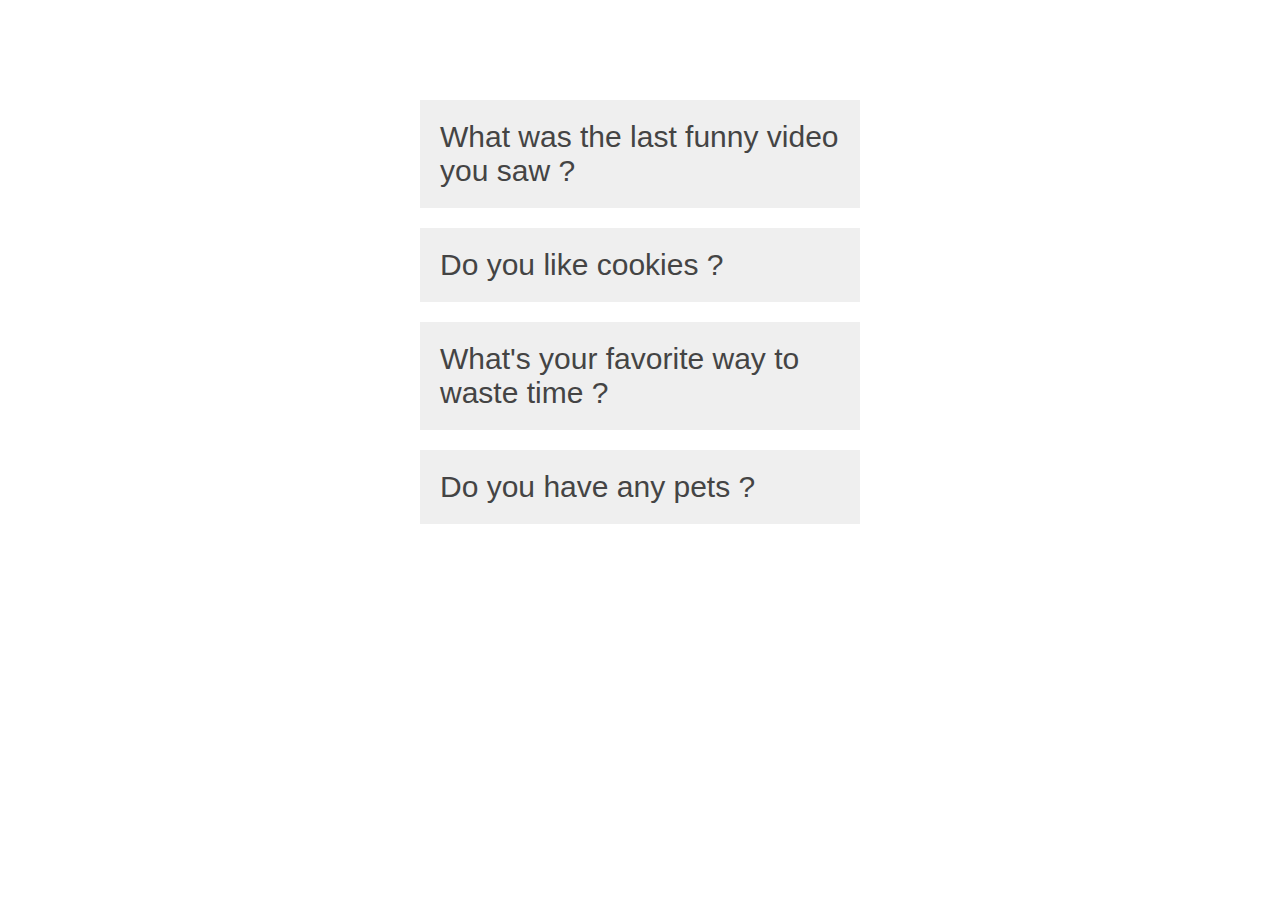
<file: index.html>
<!DOCTYPE html>
<html lang="en">
<head>
    <meta charset="UTF-8">
    <meta http-equiv="X-UA-Compatible" content="IE=edge">
    <meta name="viewport" content="width=device-width, initial-scale=1.0">
    <title>Sara</title>
    <link rel="stylesheet" href="./style.css">
</head>
<body>
    <div class="container">

    <button class="accordion">What was the last funny video you saw ?
        <p>Lorem, ipsum dolor.</p>
    </button>

    <button class="accordion">Do you like cookies ?
        <p>Lorem, ipsum dolor.</p>
    </button>
    
    
    <button class="accordion">What's your favorite way to waste time ?
        <p>Lorem, ipsum dolor.</p>
    </button>

    
    <button class="accordion">Do you have any pets ?
        <p>I have a wife</p>
    </button>
    
    </div>
    <script src="./script.js"></script>
</body>
</html>
</file>
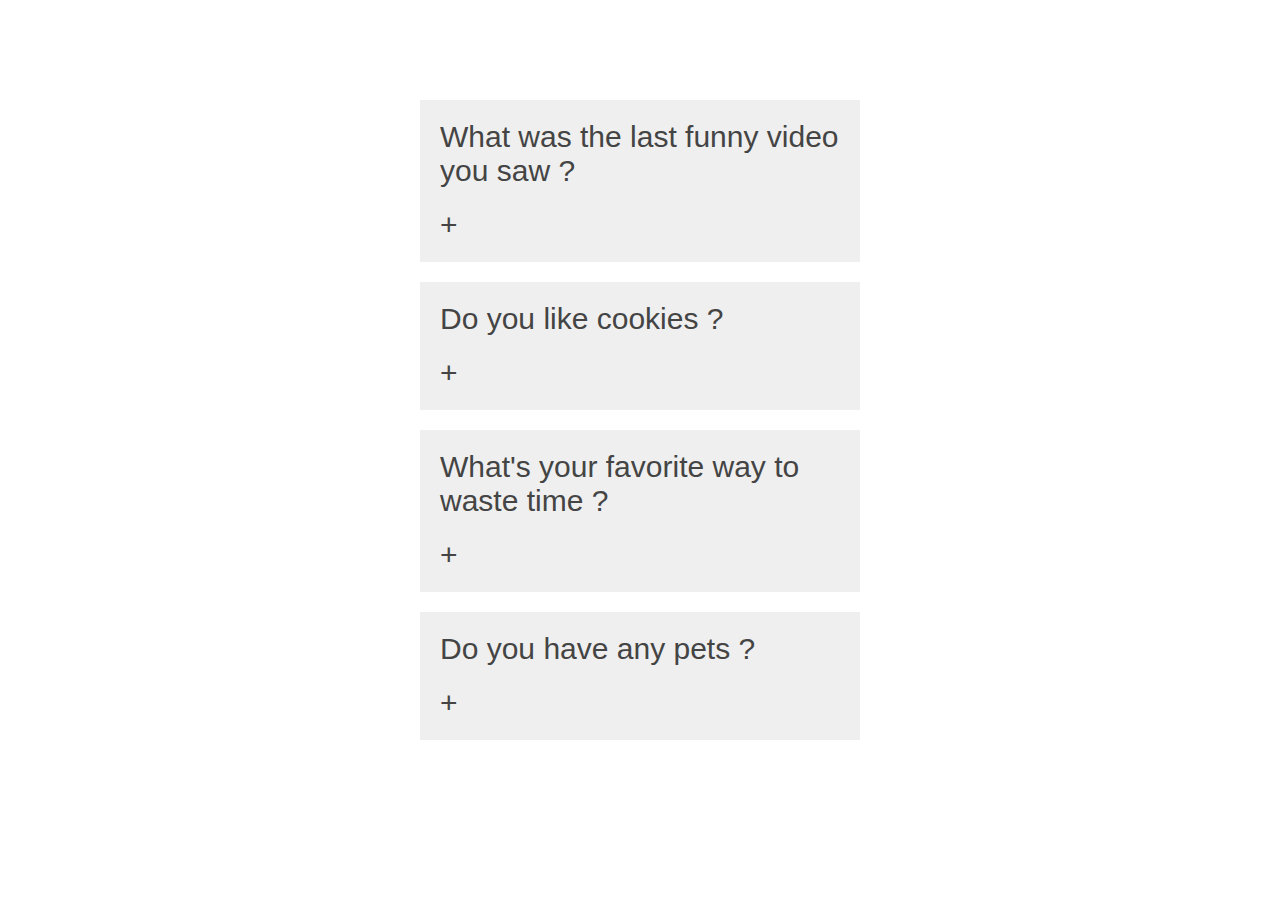
<file: index2.html>
<!DOCTYPE html>
<html lang="en">
<head>
    <meta charset="UTF-8">
    <meta http-equiv="X-UA-Compatible" content="IE=edge">
    <meta name="viewport" content="width=device-width, initial-scale=1.0">
    <title>Sara</title>
    <link rel="stylesheet" href="./style.css">
</head>
<body>
    <div class="container">

    <button class="accordion">What was the last funny video you saw ?
        <span>+</span>
    </button>
    <p>Lorem, ipsum dolor.</p>

    <button class="accordion">Do you like cookies ?
        <span>+</span>
    </button>
    <p>Lorem, ipsum dolor.</p>
    
    
    <button class="accordion">What's your favorite way to waste time ?
        <span>+</span>
    </button>
    <p>Lorem, ipsum dolor.</p>

    
    <button class="accordion">Do you have any pets ?
    <span>+</span>
    </button>
    <p>I have a wife</p>
    
    </div>
    <script src="./script.js"></script>
</body>
</html>
</file>
<file: style.css>
*{
    padding: 0;
    margin: 0;
    box-sizing: border-box;
}

body{
    width: 100%;
    display: flex;
    flex-direction: column;
    justify-content: center;
    align-items: center;
}
.container{
    width: 50%;
    padding: 100px;
    display: flex;
    flex-direction: column;
    gap: 20px;
}
.accordion , .panel{
    width: 100%;
    font-size: 30px;
    display: flex;
    align-items: flex-start;
}
.accordion{
    padding: 20px 20px;
    display: flex;
    flex-direction: column;
    gap: 20px;
}
.accordion {
    color: #444;
    cursor: pointer;
    border: none;
    text-align: left;
    outline: none;
    transition: 0.4s;
  }
  
 .accordion:hover {
    background-color: #ccc;
  } 
  
 p{
    padding: 15px 18px;
    max-height: 0;
    transition: 0.2s ease-out;
    display: none;
  }
</file>
